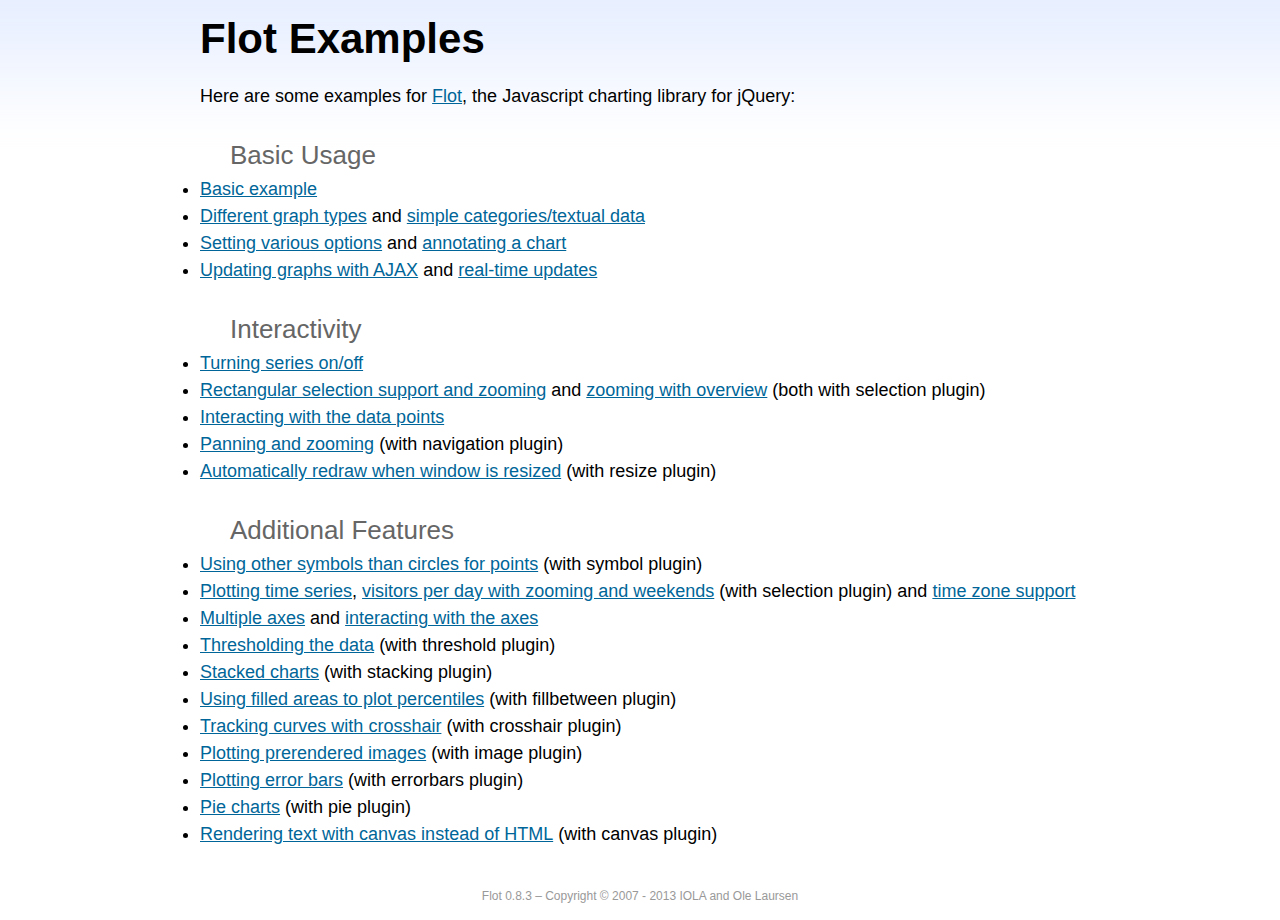
<file: public/bower_components/flot/examples/index.html>
<!DOCTYPE html PUBLIC "-//W3C//DTD HTML 4.01//EN" "http://www.w3.org/TR/html4/strict.dtd">
<html>
<head>
	<meta http-equiv="Content-Type" content="text/html; charset=utf-8">
	<title>Flot Examples</title>
	<link href="examples.css" rel="stylesheet" type="text/css">
	<style>

	h3 {
		margin-top: 30px;
		margin-bottom: 5px;
	}

	</style>
	<script language="javascript" type="text/javascript" src="../jquery.js"></script>
	<script language="javascript" type="text/javascript" src="../jquery.flot.js"></script>
	<script type="text/javascript">

	$(function() {

		// Add the Flot version string to the footer

		$("#footer").prepend("Flot " + $.plot.version + " &ndash; ");
	});

	</script>
</head>
<body>

	<div id="header">
		<h2>Flot Examples</h2>
	</div>

	<div id="content">

		<p>Here are some examples for <a href="http://www.flotcharts.org">Flot</a>, the Javascript charting library for jQuery:</p>

		<h3>Basic Usage</h3>

		<ul>
			<li><a href="basic-usage/index.html">Basic example</a></li>
			<li><a href="series-types/index.html">Different graph types</a> and <a href="categories/index.html">simple categories/textual data</a></li>
			<li><a href="basic-options/index.html">Setting various options</a> and <a href="annotating/index.html">annotating a chart</a></li>
			<li><a href="ajax/index.html">Updating graphs with AJAX</a> and <a href="realtime/index.html">real-time updates</a></li>
		</ul>

		<h3>Interactivity</h3>

		<ul>
			<li><a href="series-toggle/index.html">Turning series on/off</a></li>
			<li><a href="selection/index.html">Rectangular selection support and zooming</a> and <a href="zooming/index.html">zooming with overview</a> (both with selection plugin)</li>
			<li><a href="interacting/index.html">Interacting with the data points</a></li>
			<li><a href="navigate/index.html">Panning and zooming</a> (with navigation plugin)</li>
			<li><a href="resize/index.html">Automatically redraw when window is resized</a> (with resize plugin)</li>
		</ul>

		<h3>Additional Features</h3>

		<ul>
			<li><a href="symbols/index.html">Using other symbols than circles for points</a> (with symbol plugin)</li>
			<li><a href="axes-time/index.html">Plotting time series</a>, <a href="visitors/index.html">visitors per day with zooming and weekends</a> (with selection plugin) and <a href="axes-time-zones/index.html">time zone support</a></li>
			<li><a href="axes-multiple/index.html">Multiple axes</a> and <a href="axes-interacting/index.html">interacting with the axes</a></li>
			<li><a href="threshold/index.html">Thresholding the data</a> (with threshold plugin)</li>
			<li><a href="stacking/index.html">Stacked charts</a> (with stacking plugin)</li>
			<li><a href="percentiles/index.html">Using filled areas to plot percentiles</a> (with fillbetween plugin)</li>
			<li><a href="tracking/index.html">Tracking curves with crosshair</a> (with crosshair plugin)</li>
			<li><a href="image/index.html">Plotting prerendered images</a> (with image plugin)</li>
			<li><a href="series-errorbars/index.html">Plotting error bars</a> (with errorbars plugin)</li>
			<li><a href="series-pie/index.html">Pie charts</a> (with pie plugin)</li>
			<li><a href="canvas/index.html">Rendering text with canvas instead of HTML</a> (with canvas plugin)</li>
		</ul>

	</div>

	<div id="footer">
		Copyright &copy; 2007 - 2013 IOLA and Ole Laursen
	</div>

</body>
</html>
</file>
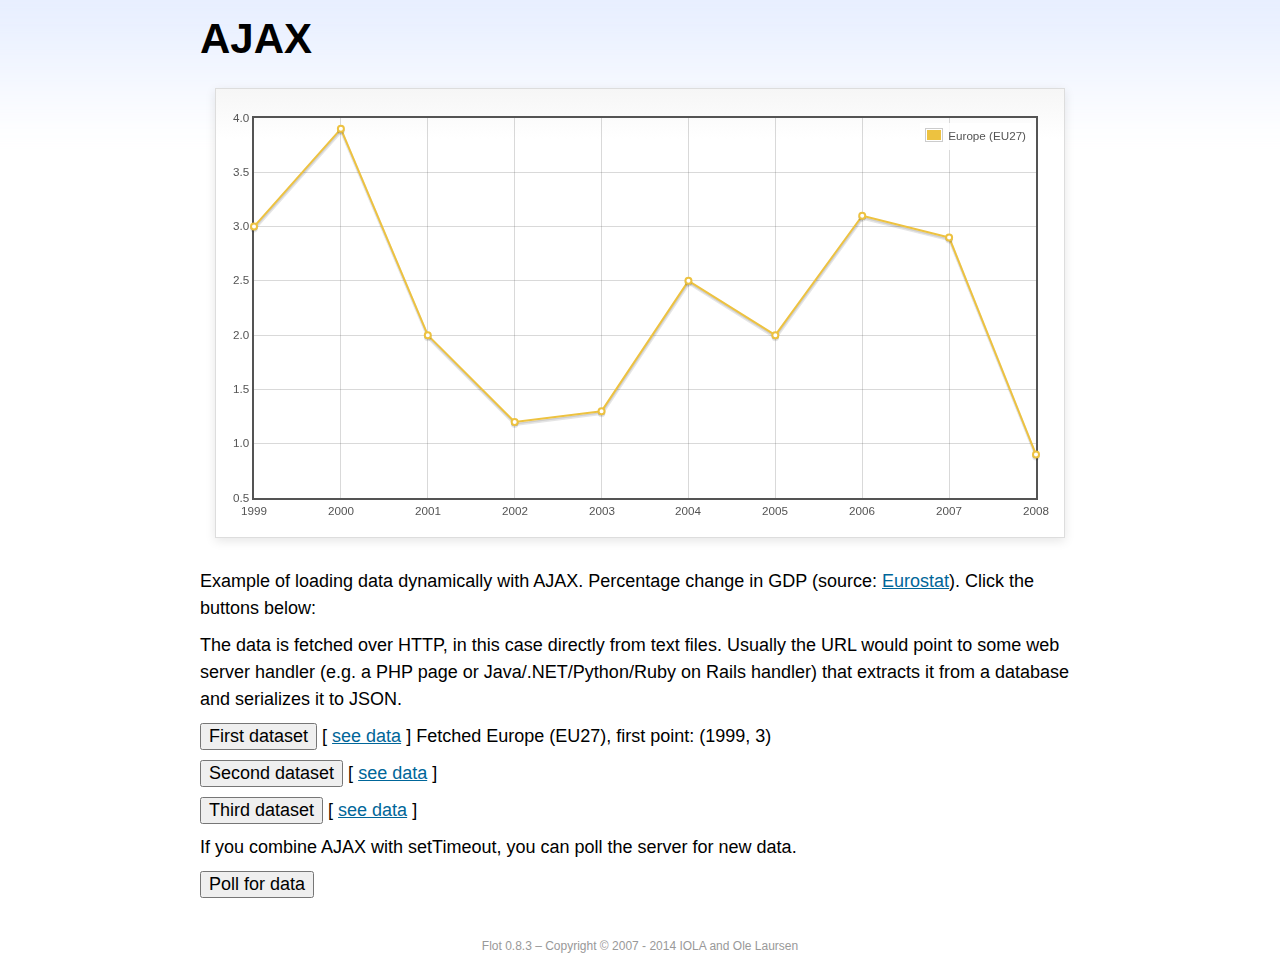
<file: public/bower_components/flot/examples/ajax/index.html>
<!DOCTYPE html PUBLIC "-//W3C//DTD HTML 4.01//EN" "http://www.w3.org/TR/html4/strict.dtd">
<html>
<head>
	<meta http-equiv="Content-Type" content="text/html; charset=utf-8">
	<title>Flot Examples: AJAX</title>
	<link href="../examples.css" rel="stylesheet" type="text/css">
	<!--[if lte IE 8]><script language="javascript" type="text/javascript" src="../../excanvas.min.js"></script><![endif]-->
	<script language="javascript" type="text/javascript" src="../../jquery.js"></script>
	<script language="javascript" type="text/javascript" src="../../jquery.flot.js"></script>
	<script type="text/javascript">

	$(function() {

		var options = {
			lines: {
				show: true
			},
			points: {
				show: true
			},
			xaxis: {
				tickDecimals: 0,
				tickSize: 1
			}
		};

		var data = [];

		$.plot("#placeholder", data, options);

		// Fetch one series, adding to what we already have

		var alreadyFetched = {};

		$("button.fetchSeries").click(function () {

			var button = $(this);

			// Find the URL in the link right next to us, then fetch the data

			var dataurl = button.siblings("a").attr("href");

			function onDataReceived(series) {

				// Extract the first coordinate pair; jQuery has parsed it, so
				// the data is now just an ordinary JavaScript object

				var firstcoordinate = "(" + series.data[0][0] + ", " + series.data[0][1] + ")";
				button.siblings("span").text("Fetched " + series.label + ", first point: " + firstcoordinate);

				// Push the new data onto our existing data array

				if (!alreadyFetched[series.label]) {
					alreadyFetched[series.label] = true;
					data.push(series);
				}

				$.plot("#placeholder", data, options);
			}

			$.ajax({
				url: dataurl,
				type: "GET",
				dataType: "json",
				success: onDataReceived
			});
		});

		// Initiate a recurring data update

		$("button.dataUpdate").click(function () {

			data = [];
			alreadyFetched = {};

			$.plot("#placeholder", data, options);

			var iteration = 0;

			function fetchData() {

				++iteration;

				function onDataReceived(series) {

					// Load all the data in one pass; if we only got partial
					// data we could merge it with what we already have.

					data = [ series ];
					$.plot("#placeholder", data, options);
				}

				// Normally we call the same URL - a script connected to a
				// database - but in this case we only have static example
				// files, so we need to modify the URL.

				$.ajax({
					url: "data-eu-gdp-growth-" + iteration + ".json",
					type: "GET",
					dataType: "json",
					success: onDataReceived
				});

				if (iteration < 5) {
					setTimeout(fetchData, 1000);
				} else {
					data = [];
					alreadyFetched = {};
				}
			}

			setTimeout(fetchData, 1000);
		});

		// Load the first series by default, so we don't have an empty plot

		$("button.fetchSeries:first").click();

		// Add the Flot version string to the footer

		$("#footer").prepend("Flot " + $.plot.version + " &ndash; ");
	});

	</script>
</head>
<body>

	<div id="header">
		<h2>AJAX</h2>
	</div>

	<div id="content">

		<div class="demo-container">
			<div id="placeholder" class="demo-placeholder"></div>
		</div>

		<p>Example of loading data dynamically with AJAX. Percentage change in GDP (source: <a href="http://epp.eurostat.ec.europa.eu/tgm/table.do?tab=table&init=1&plugin=1&language=en&pcode=tsieb020">Eurostat</a>). Click the buttons below:</p>

		<p>The data is fetched over HTTP, in this case directly from text files. Usually the URL would point to some web server handler (e.g. a PHP page or Java/.NET/Python/Ruby on Rails handler) that extracts it from a database and serializes it to JSON.</p>

		<p>
			<button class="fetchSeries">First dataset</button>
			[ <a href="data-eu-gdp-growth.json">see data</a> ]
			<span></span>
		</p>

		<p>
			<button class="fetchSeries">Second dataset</button>
			[ <a href="data-japan-gdp-growth.json">see data</a> ]
			<span></span>
		</p>

		<p>
			<button class="fetchSeries">Third dataset</button>
			[ <a href="data-usa-gdp-growth.json">see data</a> ]
			<span></span>
		</p>

		<p>If you combine AJAX with setTimeout, you can poll the server for new data.</p>

		<p>
			<button class="dataUpdate">Poll for data</button>
		</p>

	</div>

	<div id="footer">
		Copyright &copy; 2007 - 2014 IOLA and Ole Laursen
	</div>

</body>
</html>
</file>
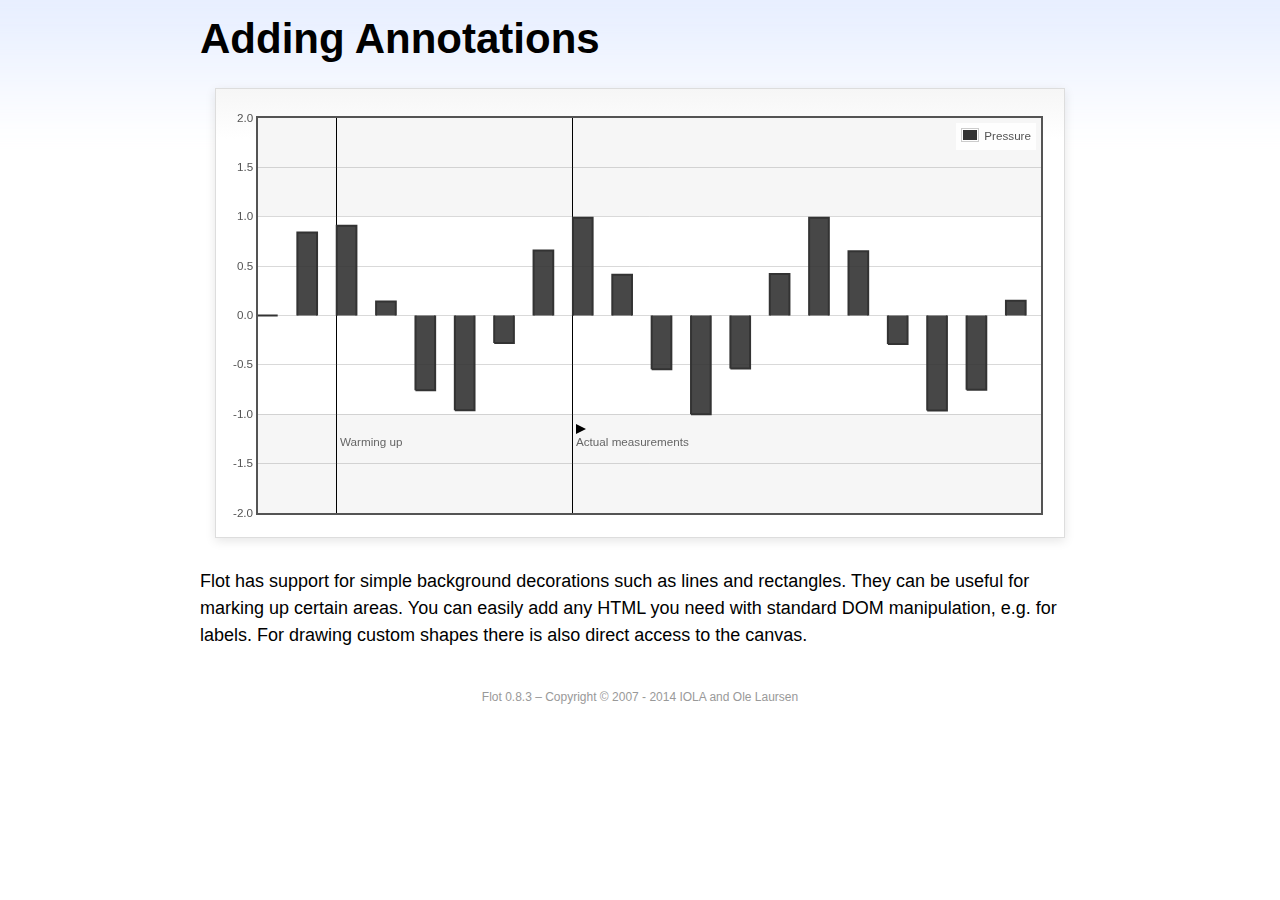
<file: public/bower_components/flot/examples/annotating/index.html>
<!DOCTYPE html PUBLIC "-//W3C//DTD HTML 4.01//EN" "http://www.w3.org/TR/html4/strict.dtd">
<html>
<head>
	<meta http-equiv="Content-Type" content="text/html; charset=utf-8">
	<title>Flot Examples: Adding Annotations</title>
	<link href="../examples.css" rel="stylesheet" type="text/css">
	<!--[if lte IE 8]><script language="javascript" type="text/javascript" src="../../excanvas.min.js"></script><![endif]-->
	<script language="javascript" type="text/javascript" src="../../jquery.js"></script>
	<script language="javascript" type="text/javascript" src="../../jquery.flot.js"></script>
	<script type="text/javascript">

	$(function() {

		var d1 = [];
		for (var i = 0; i < 20; ++i) {
			d1.push([i, Math.sin(i)]);
		}

		var data = [{ data: d1, label: "Pressure", color: "#333" }];

		var markings = [
			{ color: "#f6f6f6", yaxis: { from: 1 } },
			{ color: "#f6f6f6", yaxis: { to: -1 } },
			{ color: "#000", lineWidth: 1, xaxis: { from: 2, to: 2 } },
			{ color: "#000", lineWidth: 1, xaxis: { from: 8, to: 8 } }
		];

		var placeholder = $("#placeholder");

		var plot = $.plot(placeholder, data, {
			bars: { show: true, barWidth: 0.5, fill: 0.9 },
			xaxis: { ticks: [], autoscaleMargin: 0.02 },
			yaxis: { min: -2, max: 2 },
			grid: { markings: markings }
		});

		var o = plot.pointOffset({ x: 2, y: -1.2});

		// Append it to the placeholder that Flot already uses for positioning

		placeholder.append("<div style='position:absolute;left:" + (o.left + 4) + "px;top:" + o.top + "px;color:#666;font-size:smaller'>Warming up</div>");

		o = plot.pointOffset({ x: 8, y: -1.2});
		placeholder.append("<div style='position:absolute;left:" + (o.left + 4) + "px;top:" + o.top + "px;color:#666;font-size:smaller'>Actual measurements</div>");

		// Draw a little arrow on top of the last label to demonstrate canvas
		// drawing

		var ctx = plot.getCanvas().getContext("2d");
		ctx.beginPath();
		o.left += 4;
		ctx.moveTo(o.left, o.top);
		ctx.lineTo(o.left, o.top - 10);
		ctx.lineTo(o.left + 10, o.top - 5);
		ctx.lineTo(o.left, o.top);
		ctx.fillStyle = "#000";
		ctx.fill();

		// Add the Flot version string to the footer

		$("#footer").prepend("Flot " + $.plot.version + " &ndash; ");
	});

	</script>
</head>
<body>

	<div id="header">
		<h2>Adding Annotations</h2>
	</div>

	<div id="content">

		<div class="demo-container">
			<div id="placeholder" class="demo-placeholder"></div>
		</div>

		<p>Flot has support for simple background decorations such as lines and rectangles. They can be useful for marking up certain areas. You can easily add any HTML you need with standard DOM manipulation, e.g. for labels. For drawing custom shapes there is also direct access to the canvas.</p>

	</div>

	<div id="footer">
		Copyright &copy; 2007 - 2014 IOLA and Ole Laursen
	</div>

</body>
</html>
</file>
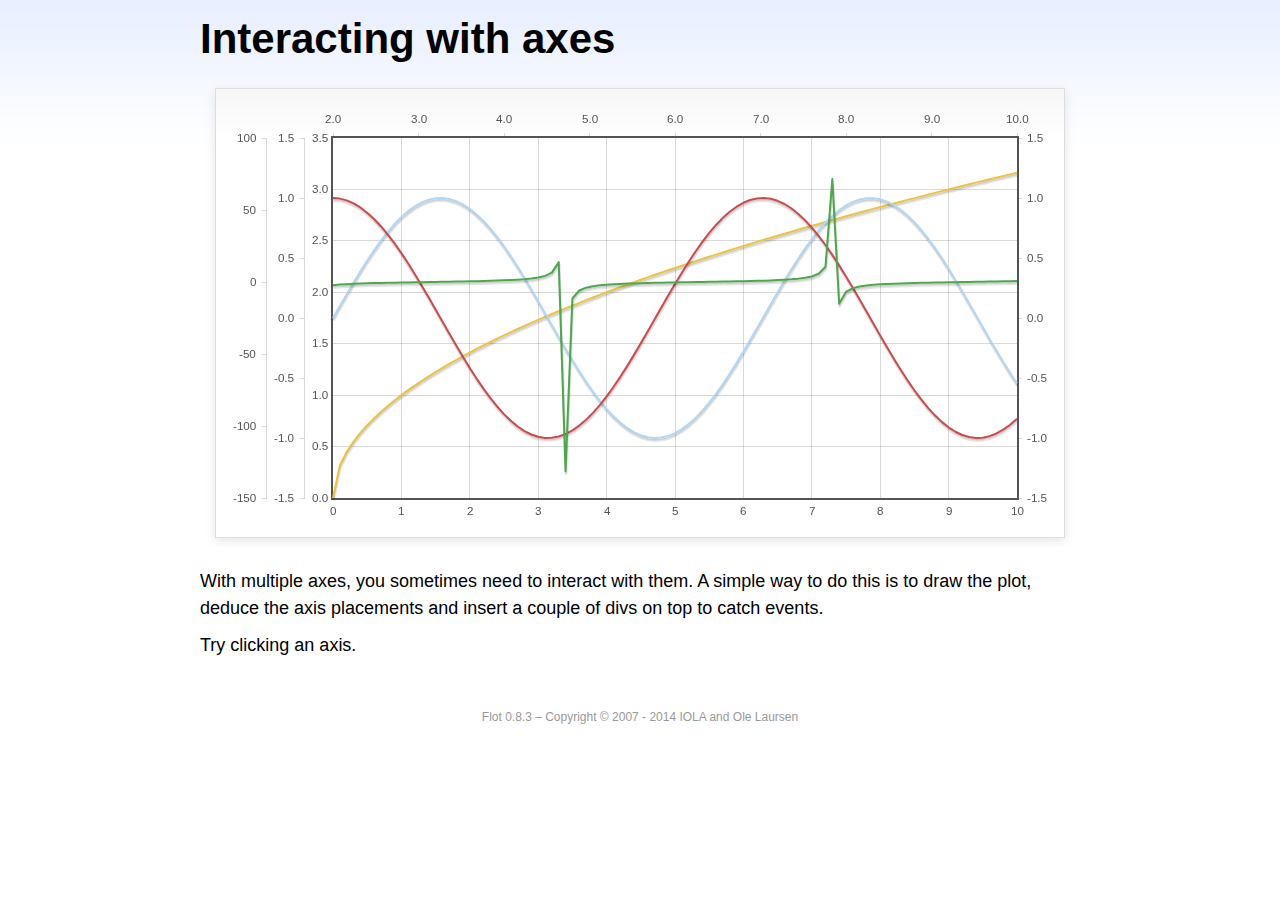
<file: public/bower_components/flot/examples/axes-interacting/index.html>
<!DOCTYPE html PUBLIC "-//W3C//DTD HTML 4.01//EN" "http://www.w3.org/TR/html4/strict.dtd">
<html>
<head>
	<meta http-equiv="Content-Type" content="text/html; charset=utf-8">
	<title>Flot Examples: Interacting with axes</title>
	<link href="../examples.css" rel="stylesheet" type="text/css">
	<!--[if lte IE 8]><script language="javascript" type="text/javascript" src="../../excanvas.min.js"></script><![endif]-->
	<script language="javascript" type="text/javascript" src="../../jquery.js"></script>
	<script language="javascript" type="text/javascript" src="../../jquery.flot.js"></script>
	<script type="text/javascript">

	$(function() {

		function generate(start, end, fn) {
			var res = [];
			for (var i = 0; i <= 100; ++i) {
				var x = start + i / 100 * (end - start);
				res.push([x, fn(x)]);
			}
			return res;
		}

		var data = [
			{ data: generate(0, 10, function (x) { return Math.sqrt(x);}), xaxis: 1, yaxis:1 },
			{ data: generate(0, 10, function (x) { return Math.sin(x);}), xaxis: 1, yaxis:2 },
			{ data: generate(0, 10, function (x) { return Math.cos(x);}), xaxis: 1, yaxis:3 },
			{ data: generate(2, 10, function (x) { return Math.tan(x);}), xaxis: 2, yaxis: 4 }
		];

		var plot = $.plot("#placeholder", data, {
			xaxes: [
				{ position: 'bottom' },
				{ position: 'top'}
			],
			yaxes: [
				{ position: 'left' },
				{ position: 'left' },
				{ position: 'right' },
				{ position: 'left' }
			]
		});

		// Create a div for each axis

		$.each(plot.getAxes(), function (i, axis) {
			if (!axis.show)
				return;

			var box = axis.box;

			$("<div class='axisTarget' style='position:absolute; left:" + box.left + "px; top:" + box.top + "px; width:" + box.width +  "px; height:" + box.height + "px'></div>")
				.data("axis.direction", axis.direction)
				.data("axis.n", axis.n)
				.css({ backgroundColor: "#f00", opacity: 0, cursor: "pointer" })
				.appendTo(plot.getPlaceholder())
				.hover(
					function () { $(this).css({ opacity: 0.10 }) },
					function () { $(this).css({ opacity: 0 }) }
				)
				.click(function () {
					$("#click").text("You clicked the " + axis.direction + axis.n + "axis!")
				});
		});

		// Add the Flot version string to the footer

		$("#footer").prepend("Flot " + $.plot.version + " &ndash; ");
	});

	</script>
</head>
<body>

	<div id="header">
		<h2>Interacting with axes</h2>
	</div>

	<div id="content">

		<div class="demo-container">
			<div id="placeholder" class="demo-placeholder"></div>
		</div>

		<p>With multiple axes, you sometimes need to interact with them. A simple way to do this is to draw the plot, deduce the axis placements and insert a couple of divs on top to catch events.</p>

		<p>Try clicking an axis.</p>

		<p id="click"></p>

	</div>

	<div id="footer">
		Copyright &copy; 2007 - 2014 IOLA and Ole Laursen
	</div>

</body>
</html>
</file>
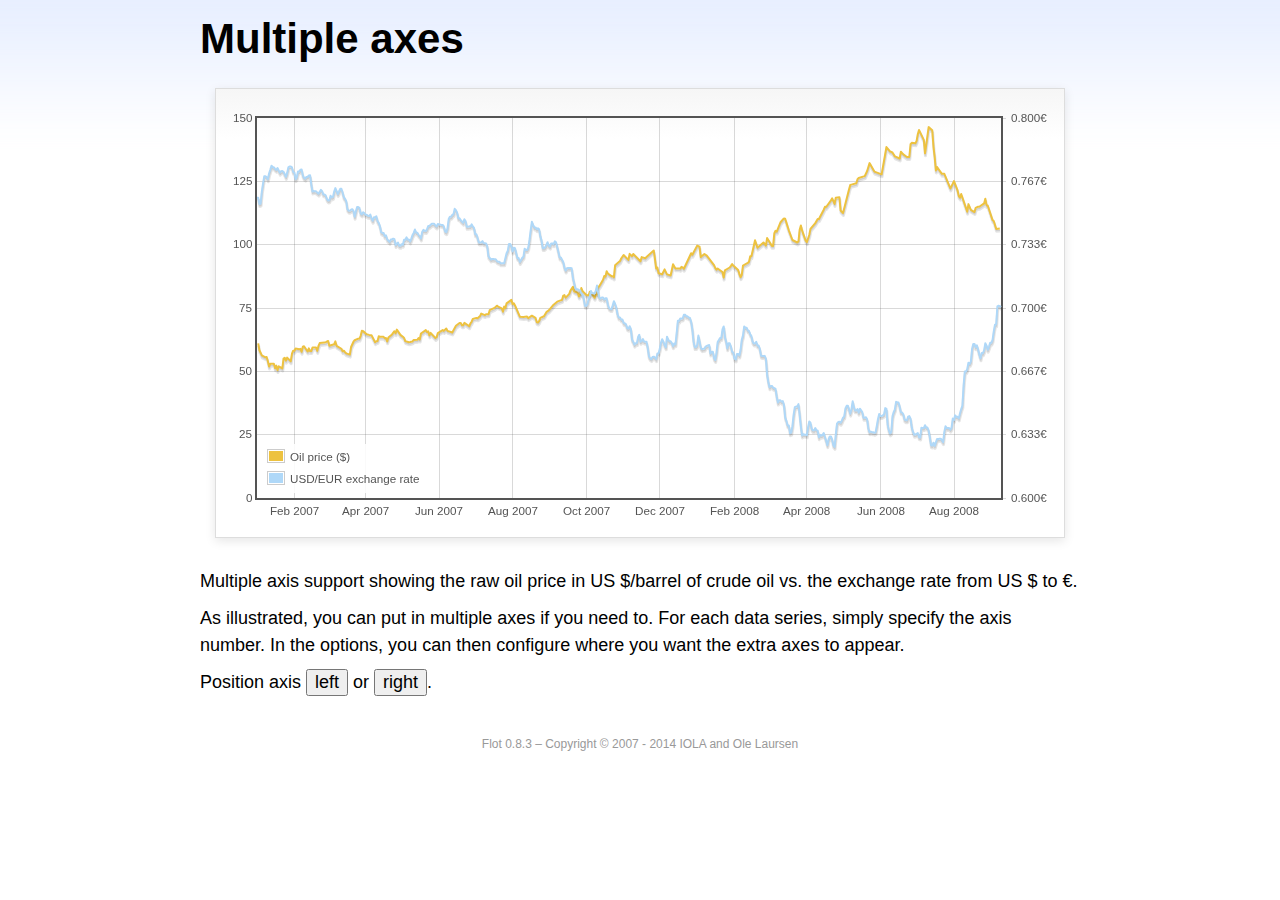
<file: public/bower_components/flot/examples/axes-multiple/index.html>
<!DOCTYPE html PUBLIC "-//W3C//DTD HTML 4.01//EN" "http://www.w3.org/TR/html4/strict.dtd">
<html>
<head>
	<meta http-equiv="Content-Type" content="text/html; charset=utf-8">
	<title>Flot Examples: Multiple Axes</title>
	<link href="../examples.css" rel="stylesheet" type="text/css">
	<!--[if lte IE 8]><script language="javascript" type="text/javascript" src="../../excanvas.min.js"></script><![endif]-->
	<script language="javascript" type="text/javascript" src="../../jquery.js"></script>
	<script language="javascript" type="text/javascript" src="../../jquery.flot.js"></script>
	<script language="javascript" type="text/javascript" src="../../jquery.flot.time.js"></script>
	<script type="text/javascript">

	$(function() {

		var oilprices = [[1167692400000,61.05], [1167778800000,58.32], [1167865200000,57.35], [1167951600000,56.31], [1168210800000,55.55], [1168297200000,55.64], [1168383600000,54.02], [1168470000000,51.88], [1168556400000,52.99], [1168815600000,52.99], [1168902000000,51.21], [1168988400000,52.24], [1169074800000,50.48], [1169161200000,51.99], [1169420400000,51.13], [1169506800000,55.04], [1169593200000,55.37], [1169679600000,54.23], [1169766000000,55.42], [1170025200000,54.01], [1170111600000,56.97], [1170198000000,58.14], [1170284400000,58.14], [1170370800000,59.02], [1170630000000,58.74], [1170716400000,58.88], [1170802800000,57.71], [1170889200000,59.71], [1170975600000,59.89], [1171234800000,57.81], [1171321200000,59.06], [1171407600000,58.00], [1171494000000,57.99], [1171580400000,59.39], [1171839600000,59.39], [1171926000000,58.07], [1172012400000,60.07], [1172098800000,61.14], [1172444400000,61.39], [1172530800000,61.46], [1172617200000,61.79], [1172703600000,62.00], [1172790000000,60.07], [1173135600000,60.69], [1173222000000,61.82], [1173308400000,60.05], [1173654000000,58.91], [1173740400000,57.93], [1173826800000,58.16], [1173913200000,57.55], [1173999600000,57.11], [1174258800000,56.59], [1174345200000,59.61], [1174518000000,61.69], [1174604400000,62.28], [1174860000000,62.91], [1174946400000,62.93], [1175032800000,64.03], [1175119200000,66.03], [1175205600000,65.87], [1175464800000,64.64], [1175637600000,64.38], [1175724000000,64.28], [1175810400000,64.28], [1176069600000,61.51], [1176156000000,61.89], [1176242400000,62.01], [1176328800000,63.85], [1176415200000,63.63], [1176674400000,63.61], [1176760800000,63.10], [1176847200000,63.13], [1176933600000,61.83], [1177020000000,63.38], [1177279200000,64.58], [1177452000000,65.84], [1177538400000,65.06], [1177624800000,66.46], [1177884000000,64.40], [1178056800000,63.68], [1178143200000,63.19], [1178229600000,61.93], [1178488800000,61.47], [1178575200000,61.55], [1178748000000,61.81], [1178834400000,62.37], [1179093600000,62.46], [1179180000000,63.17], [1179266400000,62.55], [1179352800000,64.94], [1179698400000,66.27], [1179784800000,65.50], [1179871200000,65.77], [1179957600000,64.18], [1180044000000,65.20], [1180389600000,63.15], [1180476000000,63.49], [1180562400000,65.08], [1180908000000,66.30], [1180994400000,65.96], [1181167200000,66.93], [1181253600000,65.98], [1181599200000,65.35], [1181685600000,66.26], [1181858400000,68.00], [1182117600000,69.09], [1182204000000,69.10], [1182290400000,68.19], [1182376800000,68.19], [1182463200000,69.14], [1182722400000,68.19], [1182808800000,67.77], [1182895200000,68.97], [1182981600000,69.57], [1183068000000,70.68], [1183327200000,71.09], [1183413600000,70.92], [1183586400000,71.81], [1183672800000,72.81], [1183932000000,72.19], [1184018400000,72.56], [1184191200000,72.50], [1184277600000,74.15], [1184623200000,75.05], [1184796000000,75.92], [1184882400000,75.57], [1185141600000,74.89], [1185228000000,73.56], [1185314400000,75.57], [1185400800000,74.95], [1185487200000,76.83], [1185832800000,78.21], [1185919200000,76.53], [1186005600000,76.86], [1186092000000,76.00], [1186437600000,71.59], [1186696800000,71.47], [1186956000000,71.62], [1187042400000,71.00], [1187301600000,71.98], [1187560800000,71.12], [1187647200000,69.47], [1187733600000,69.26], [1187820000000,69.83], [1187906400000,71.09], [1188165600000,71.73], [1188338400000,73.36], [1188511200000,74.04], [1188856800000,76.30], [1189116000000,77.49], [1189461600000,78.23], [1189548000000,79.91], [1189634400000,80.09], [1189720800000,79.10], [1189980000000,80.57], [1190066400000,81.93], [1190239200000,83.32], [1190325600000,81.62], [1190584800000,80.95], [1190671200000,79.53], [1190757600000,80.30], [1190844000000,82.88], [1190930400000,81.66], [1191189600000,80.24], [1191276000000,80.05], [1191362400000,79.94], [1191448800000,81.44], [1191535200000,81.22], [1191794400000,79.02], [1191880800000,80.26], [1191967200000,80.30], [1192053600000,83.08], [1192140000000,83.69], [1192399200000,86.13], [1192485600000,87.61], [1192572000000,87.40], [1192658400000,89.47], [1192744800000,88.60], [1193004000000,87.56], [1193090400000,87.56], [1193176800000,87.10], [1193263200000,91.86], [1193612400000,93.53], [1193698800000,94.53], [1193871600000,95.93], [1194217200000,93.98], [1194303600000,96.37], [1194476400000,95.46], [1194562800000,96.32], [1195081200000,93.43], [1195167600000,95.10], [1195426800000,94.64], [1195513200000,95.10], [1196031600000,97.70], [1196118000000,94.42], [1196204400000,90.62], [1196290800000,91.01], [1196377200000,88.71], [1196636400000,88.32], [1196809200000,90.23], [1196982000000,88.28], [1197241200000,87.86], [1197327600000,90.02], [1197414000000,92.25], [1197586800000,90.63], [1197846000000,90.63], [1197932400000,90.49], [1198018800000,91.24], [1198105200000,91.06], [1198191600000,90.49], [1198710000000,96.62], [1198796400000,96.00], [1199142000000,99.62], [1199314800000,99.18], [1199401200000,95.09], [1199660400000,96.33], [1199833200000,95.67], [1200351600000,91.90], [1200438000000,90.84], [1200524400000,90.13], [1200610800000,90.57], [1200956400000,89.21], [1201042800000,86.99], [1201129200000,89.85], [1201474800000,90.99], [1201561200000,91.64], [1201647600000,92.33], [1201734000000,91.75], [1202079600000,90.02], [1202166000000,88.41], [1202252400000,87.14], [1202338800000,88.11], [1202425200000,91.77], [1202770800000,92.78], [1202857200000,93.27], [1202943600000,95.46], [1203030000000,95.46], [1203289200000,101.74], [1203462000000,98.81], [1203894000000,100.88], [1204066800000,99.64], [1204153200000,102.59], [1204239600000,101.84], [1204498800000,99.52], [1204585200000,99.52], [1204671600000,104.52], [1204758000000,105.47], [1204844400000,105.15], [1205103600000,108.75], [1205276400000,109.92], [1205362800000,110.33], [1205449200000,110.21], [1205708400000,105.68], [1205967600000,101.84], [1206313200000,100.86], [1206399600000,101.22], [1206486000000,105.90], [1206572400000,107.58], [1206658800000,105.62], [1206914400000,101.58], [1207000800000,100.98], [1207173600000,103.83], [1207260000000,106.23], [1207605600000,108.50], [1207778400000,110.11], [1207864800000,110.14], [1208210400000,113.79], [1208296800000,114.93], [1208383200000,114.86], [1208728800000,117.48], [1208815200000,118.30], [1208988000000,116.06], [1209074400000,118.52], [1209333600000,118.75], [1209420000000,113.46], [1209592800000,112.52], [1210024800000,121.84], [1210111200000,123.53], [1210197600000,123.69], [1210543200000,124.23], [1210629600000,125.80], [1210716000000,126.29], [1211148000000,127.05], [1211320800000,129.07], [1211493600000,132.19], [1211839200000,128.85], [1212357600000,127.76], [1212703200000,138.54], [1212962400000,136.80], [1213135200000,136.38], [1213308000000,134.86], [1213653600000,134.01], [1213740000000,136.68], [1213912800000,135.65], [1214172000000,134.62], [1214258400000,134.62], [1214344800000,134.62], [1214431200000,139.64], [1214517600000,140.21], [1214776800000,140.00], [1214863200000,140.97], [1214949600000,143.57], [1215036000000,145.29], [1215381600000,141.37], [1215468000000,136.04], [1215727200000,146.40], [1215986400000,145.18], [1216072800000,138.74], [1216159200000,134.60], [1216245600000,129.29], [1216332000000,130.65], [1216677600000,127.95], [1216850400000,127.95], [1217282400000,122.19], [1217455200000,124.08], [1217541600000,125.10], [1217800800000,121.41], [1217887200000,119.17], [1217973600000,118.58], [1218060000000,120.02], [1218405600000,114.45], [1218492000000,113.01], [1218578400000,116.00], [1218751200000,113.77], [1219010400000,112.87], [1219096800000,114.53], [1219269600000,114.98], [1219356000000,114.98], [1219701600000,116.27], [1219788000000,118.15], [1219874400000,115.59], [1219960800000,115.46], [1220306400000,109.71], [1220392800000,109.35], [1220565600000,106.23], [1220824800000,106.34]];

		var exchangerates = [[1167606000000,0.7580], [1167692400000,0.7580], [1167778800000,0.75470], [1167865200000,0.75490], [1167951600000,0.76130], [1168038000000,0.76550], [1168124400000,0.76930], [1168210800000,0.76940], [1168297200000,0.76880], [1168383600000,0.76780], [1168470000000,0.77080], [1168556400000,0.77270], [1168642800000,0.77490], [1168729200000,0.77410], [1168815600000,0.77410], [1168902000000,0.77320], [1168988400000,0.77270], [1169074800000,0.77370], [1169161200000,0.77240], [1169247600000,0.77120], [1169334000000,0.7720], [1169420400000,0.77210], [1169506800000,0.77170], [1169593200000,0.77040], [1169679600000,0.7690], [1169766000000,0.77110], [1169852400000,0.7740], [1169938800000,0.77450], [1170025200000,0.77450], [1170111600000,0.7740], [1170198000000,0.77160], [1170284400000,0.77130], [1170370800000,0.76780], [1170457200000,0.76880], [1170543600000,0.77180], [1170630000000,0.77180], [1170716400000,0.77280], [1170802800000,0.77290], [1170889200000,0.76980], [1170975600000,0.76850], [1171062000000,0.76810], [1171148400000,0.7690], [1171234800000,0.7690], [1171321200000,0.76980], [1171407600000,0.76990], [1171494000000,0.76510], [1171580400000,0.76130], [1171666800000,0.76160], [1171753200000,0.76140], [1171839600000,0.76140], [1171926000000,0.76070], [1172012400000,0.76020], [1172098800000,0.76110], [1172185200000,0.76220], [1172271600000,0.76150], [1172358000000,0.75980], [1172444400000,0.75980], [1172530800000,0.75920], [1172617200000,0.75730], [1172703600000,0.75660], [1172790000000,0.75670], [1172876400000,0.75910], [1172962800000,0.75820], [1173049200000,0.75850], [1173135600000,0.76130], [1173222000000,0.76310], [1173308400000,0.76150], [1173394800000,0.760], [1173481200000,0.76130], [1173567600000,0.76270], [1173654000000,0.76270], [1173740400000,0.76080], [1173826800000,0.75830], [1173913200000,0.75750], [1173999600000,0.75620], [1174086000000,0.7520], [1174172400000,0.75120], [1174258800000,0.75120], [1174345200000,0.75170], [1174431600000,0.7520], [1174518000000,0.75110], [1174604400000,0.7480], [1174690800000,0.75090], [1174777200000,0.75310], [1174860000000,0.75310], [1174946400000,0.75270], [1175032800000,0.74980], [1175119200000,0.74930], [1175205600000,0.75040], [1175292000000,0.750], [1175378400000,0.74910], [1175464800000,0.74910], [1175551200000,0.74850], [1175637600000,0.74840], [1175724000000,0.74920], [1175810400000,0.74710], [1175896800000,0.74590], [1175983200000,0.74770], [1176069600000,0.74770], [1176156000000,0.74830], [1176242400000,0.74580], [1176328800000,0.74480], [1176415200000,0.7430], [1176501600000,0.73990], [1176588000000,0.73950], [1176674400000,0.73950], [1176760800000,0.73780], [1176847200000,0.73820], [1176933600000,0.73620], [1177020000000,0.73550], [1177106400000,0.73480], [1177192800000,0.73610], [1177279200000,0.73610], [1177365600000,0.73650], [1177452000000,0.73620], [1177538400000,0.73310], [1177624800000,0.73390], [1177711200000,0.73440], [1177797600000,0.73270], [1177884000000,0.73270], [1177970400000,0.73360], [1178056800000,0.73330], [1178143200000,0.73590], [1178229600000,0.73590], [1178316000000,0.73720], [1178402400000,0.7360], [1178488800000,0.7360], [1178575200000,0.7350], [1178661600000,0.73650], [1178748000000,0.73840], [1178834400000,0.73950], [1178920800000,0.74130], [1179007200000,0.73970], [1179093600000,0.73960], [1179180000000,0.73850], [1179266400000,0.73780], [1179352800000,0.73660], [1179439200000,0.740], [1179525600000,0.74110], [1179612000000,0.74060], [1179698400000,0.74050], [1179784800000,0.74140], [1179871200000,0.74310], [1179957600000,0.74310], [1180044000000,0.74380], [1180130400000,0.74430], [1180216800000,0.74430], [1180303200000,0.74430], [1180389600000,0.74340], [1180476000000,0.74290], [1180562400000,0.74420], [1180648800000,0.7440], [1180735200000,0.74390], [1180821600000,0.74370], [1180908000000,0.74370], [1180994400000,0.74290], [1181080800000,0.74030], [1181167200000,0.73990], [1181253600000,0.74180], [1181340000000,0.74680], [1181426400000,0.7480], [1181512800000,0.7480], [1181599200000,0.7490], [1181685600000,0.74940], [1181772000000,0.75220], [1181858400000,0.75150], [1181944800000,0.75020], [1182031200000,0.74720], [1182117600000,0.74720], [1182204000000,0.74620], [1182290400000,0.74550], [1182376800000,0.74490], [1182463200000,0.74670], [1182549600000,0.74580], [1182636000000,0.74270], [1182722400000,0.74270], [1182808800000,0.7430], [1182895200000,0.74290], [1182981600000,0.7440], [1183068000000,0.7430], [1183154400000,0.74220], [1183240800000,0.73880], [1183327200000,0.73880], [1183413600000,0.73690], [1183500000000,0.73450], [1183586400000,0.73450], [1183672800000,0.73450], [1183759200000,0.73520], [1183845600000,0.73410], [1183932000000,0.73410], [1184018400000,0.7340], [1184104800000,0.73240], [1184191200000,0.72720], [1184277600000,0.72640], [1184364000000,0.72550], [1184450400000,0.72580], [1184536800000,0.72580], [1184623200000,0.72560], [1184709600000,0.72570], [1184796000000,0.72470], [1184882400000,0.72430], [1184968800000,0.72440], [1185055200000,0.72350], [1185141600000,0.72350], [1185228000000,0.72350], [1185314400000,0.72350], [1185400800000,0.72620], [1185487200000,0.72880], [1185573600000,0.73010], [1185660000000,0.73370], [1185746400000,0.73370], [1185832800000,0.73240], [1185919200000,0.72970], [1186005600000,0.73170], [1186092000000,0.73150], [1186178400000,0.72880], [1186264800000,0.72630], [1186351200000,0.72630], [1186437600000,0.72420], [1186524000000,0.72530], [1186610400000,0.72640], [1186696800000,0.7270], [1186783200000,0.73120], [1186869600000,0.73050], [1186956000000,0.73050], [1187042400000,0.73180], [1187128800000,0.73580], [1187215200000,0.74090], [1187301600000,0.74540], [1187388000000,0.74370], [1187474400000,0.74240], [1187560800000,0.74240], [1187647200000,0.74150], [1187733600000,0.74190], [1187820000000,0.74140], [1187906400000,0.73770], [1187992800000,0.73550], [1188079200000,0.73150], [1188165600000,0.73150], [1188252000000,0.7320], [1188338400000,0.73320], [1188424800000,0.73460], [1188511200000,0.73280], [1188597600000,0.73230], [1188684000000,0.7340], [1188770400000,0.7340], [1188856800000,0.73360], [1188943200000,0.73510], [1189029600000,0.73460], [1189116000000,0.73210], [1189202400000,0.72940], [1189288800000,0.72660], [1189375200000,0.72660], [1189461600000,0.72540], [1189548000000,0.72420], [1189634400000,0.72130], [1189720800000,0.71970], [1189807200000,0.72090], [1189893600000,0.7210], [1189980000000,0.7210], [1190066400000,0.7210], [1190152800000,0.72090], [1190239200000,0.71590], [1190325600000,0.71330], [1190412000000,0.71050], [1190498400000,0.70990], [1190584800000,0.70990], [1190671200000,0.70930], [1190757600000,0.70930], [1190844000000,0.70760], [1190930400000,0.7070], [1191016800000,0.70490], [1191103200000,0.70120], [1191189600000,0.70110], [1191276000000,0.70190], [1191362400000,0.70460], [1191448800000,0.70630], [1191535200000,0.70890], [1191621600000,0.70770], [1191708000000,0.70770], [1191794400000,0.70770], [1191880800000,0.70910], [1191967200000,0.71180], [1192053600000,0.70790], [1192140000000,0.70530], [1192226400000,0.7050], [1192312800000,0.70550], [1192399200000,0.70550], [1192485600000,0.70450], [1192572000000,0.70510], [1192658400000,0.70510], [1192744800000,0.70170], [1192831200000,0.70], [1192917600000,0.69950], [1193004000000,0.69940], [1193090400000,0.70140], [1193176800000,0.70360], [1193263200000,0.70210], [1193349600000,0.70020], [1193436000000,0.69670], [1193522400000,0.6950], [1193612400000,0.6950], [1193698800000,0.69390], [1193785200000,0.6940], [1193871600000,0.69220], [1193958000000,0.69190], [1194044400000,0.69140], [1194130800000,0.68940], [1194217200000,0.68910], [1194303600000,0.69040], [1194390000000,0.6890], [1194476400000,0.68340], [1194562800000,0.68230], [1194649200000,0.68070], [1194735600000,0.68150], [1194822000000,0.68150], [1194908400000,0.68470], [1194994800000,0.68590], [1195081200000,0.68220], [1195167600000,0.68270], [1195254000000,0.68370], [1195340400000,0.68230], [1195426800000,0.68220], [1195513200000,0.68220], [1195599600000,0.67920], [1195686000000,0.67460], [1195772400000,0.67350], [1195858800000,0.67310], [1195945200000,0.67420], [1196031600000,0.67440], [1196118000000,0.67390], [1196204400000,0.67310], [1196290800000,0.67610], [1196377200000,0.67610], [1196463600000,0.67850], [1196550000000,0.68180], [1196636400000,0.68360], [1196722800000,0.68230], [1196809200000,0.68050], [1196895600000,0.67930], [1196982000000,0.68490], [1197068400000,0.68330], [1197154800000,0.68250], [1197241200000,0.68250], [1197327600000,0.68160], [1197414000000,0.67990], [1197500400000,0.68130], [1197586800000,0.68090], [1197673200000,0.68680], [1197759600000,0.69330], [1197846000000,0.69330], [1197932400000,0.69450], [1198018800000,0.69440], [1198105200000,0.69460], [1198191600000,0.69640], [1198278000000,0.69650], [1198364400000,0.69560], [1198450800000,0.69560], [1198537200000,0.6950], [1198623600000,0.69480], [1198710000000,0.69280], [1198796400000,0.68870], [1198882800000,0.68240], [1198969200000,0.67940], [1199055600000,0.67940], [1199142000000,0.68030], [1199228400000,0.68550], [1199314800000,0.68240], [1199401200000,0.67910], [1199487600000,0.67830], [1199574000000,0.67850], [1199660400000,0.67850], [1199746800000,0.67970], [1199833200000,0.680], [1199919600000,0.68030], [1200006000000,0.68050], [1200092400000,0.6760], [1200178800000,0.6770], [1200265200000,0.6770], [1200351600000,0.67360], [1200438000000,0.67260], [1200524400000,0.67640], [1200610800000,0.68210], [1200697200000,0.68310], [1200783600000,0.68420], [1200870000000,0.68420], [1200956400000,0.68870], [1201042800000,0.69030], [1201129200000,0.68480], [1201215600000,0.68240], [1201302000000,0.67880], [1201388400000,0.68140], [1201474800000,0.68140], [1201561200000,0.67970], [1201647600000,0.67690], [1201734000000,0.67650], [1201820400000,0.67330], [1201906800000,0.67290], [1201993200000,0.67580], [1202079600000,0.67580], [1202166000000,0.6750], [1202252400000,0.6780], [1202338800000,0.68330], [1202425200000,0.68560], [1202511600000,0.69030], [1202598000000,0.68960], [1202684400000,0.68960], [1202770800000,0.68820], [1202857200000,0.68790], [1202943600000,0.68620], [1203030000000,0.68520], [1203116400000,0.68230], [1203202800000,0.68130], [1203289200000,0.68130], [1203375600000,0.68220], [1203462000000,0.68020], [1203548400000,0.68020], [1203634800000,0.67840], [1203721200000,0.67480], [1203807600000,0.67470], [1203894000000,0.67470], [1203980400000,0.67480], [1204066800000,0.67330], [1204153200000,0.6650], [1204239600000,0.66110], [1204326000000,0.65830], [1204412400000,0.6590], [1204498800000,0.6590], [1204585200000,0.65810], [1204671600000,0.65780], [1204758000000,0.65740], [1204844400000,0.65320], [1204930800000,0.65020], [1205017200000,0.65140], [1205103600000,0.65140], [1205190000000,0.65070], [1205276400000,0.6510], [1205362800000,0.64890], [1205449200000,0.64240], [1205535600000,0.64060], [1205622000000,0.63820], [1205708400000,0.63820], [1205794800000,0.63410], [1205881200000,0.63440], [1205967600000,0.63780], [1206054000000,0.64390], [1206140400000,0.64780], [1206226800000,0.64810], [1206313200000,0.64810], [1206399600000,0.64940], [1206486000000,0.64380], [1206572400000,0.63770], [1206658800000,0.63290], [1206745200000,0.63360], [1206831600000,0.63330], [1206914400000,0.63330], [1207000800000,0.6330], [1207087200000,0.63710], [1207173600000,0.64030], [1207260000000,0.63960], [1207346400000,0.63640], [1207432800000,0.63560], [1207519200000,0.63560], [1207605600000,0.63680], [1207692000000,0.63570], [1207778400000,0.63540], [1207864800000,0.6320], [1207951200000,0.63320], [1208037600000,0.63280], [1208124000000,0.63310], [1208210400000,0.63420], [1208296800000,0.63210], [1208383200000,0.63020], [1208469600000,0.62780], [1208556000000,0.63080], [1208642400000,0.63240], [1208728800000,0.63240], [1208815200000,0.63070], [1208901600000,0.62770], [1208988000000,0.62690], [1209074400000,0.63350], [1209160800000,0.63920], [1209247200000,0.640], [1209333600000,0.64010], [1209420000000,0.63960], [1209506400000,0.64070], [1209592800000,0.64230], [1209679200000,0.64290], [1209765600000,0.64720], [1209852000000,0.64850], [1209938400000,0.64860], [1210024800000,0.64670], [1210111200000,0.64440], [1210197600000,0.64670], [1210284000000,0.65090], [1210370400000,0.64780], [1210456800000,0.64610], [1210543200000,0.64610], [1210629600000,0.64680], [1210716000000,0.64490], [1210802400000,0.6470], [1210888800000,0.64610], [1210975200000,0.64520], [1211061600000,0.64220], [1211148000000,0.64220], [1211234400000,0.64250], [1211320800000,0.64140], [1211407200000,0.63660], [1211493600000,0.63460], [1211580000000,0.6350], [1211666400000,0.63460], [1211752800000,0.63460], [1211839200000,0.63430], [1211925600000,0.63460], [1212012000000,0.63790], [1212098400000,0.64160], [1212184800000,0.64420], [1212271200000,0.64310], [1212357600000,0.64310], [1212444000000,0.64350], [1212530400000,0.6440], [1212616800000,0.64730], [1212703200000,0.64690], [1212789600000,0.63860], [1212876000000,0.63560], [1212962400000,0.6340], [1213048800000,0.63460], [1213135200000,0.6430], [1213221600000,0.64520], [1213308000000,0.64670], [1213394400000,0.65060], [1213480800000,0.65040], [1213567200000,0.65030], [1213653600000,0.64810], [1213740000000,0.64510], [1213826400000,0.6450], [1213912800000,0.64410], [1213999200000,0.64140], [1214085600000,0.64090], [1214172000000,0.64090], [1214258400000,0.64280], [1214344800000,0.64310], [1214431200000,0.64180], [1214517600000,0.63710], [1214604000000,0.63490], [1214690400000,0.63330], [1214776800000,0.63340], [1214863200000,0.63380], [1214949600000,0.63420], [1215036000000,0.6320], [1215122400000,0.63180], [1215208800000,0.6370], [1215295200000,0.63680], [1215381600000,0.63680], [1215468000000,0.63830], [1215554400000,0.63710], [1215640800000,0.63710], [1215727200000,0.63550], [1215813600000,0.6320], [1215900000000,0.62770], [1215986400000,0.62760], [1216072800000,0.62910], [1216159200000,0.62740], [1216245600000,0.62930], [1216332000000,0.63110], [1216418400000,0.6310], [1216504800000,0.63120], [1216591200000,0.63120], [1216677600000,0.63040], [1216764000000,0.62940], [1216850400000,0.63480], [1216936800000,0.63780], [1217023200000,0.63680], [1217109600000,0.63680], [1217196000000,0.63680], [1217282400000,0.6360], [1217368800000,0.6370], [1217455200000,0.64180], [1217541600000,0.64110], [1217628000000,0.64350], [1217714400000,0.64270], [1217800800000,0.64270], [1217887200000,0.64190], [1217973600000,0.64460], [1218060000000,0.64680], [1218146400000,0.64870], [1218232800000,0.65940], [1218319200000,0.66660], [1218405600000,0.66660], [1218492000000,0.66780], [1218578400000,0.67120], [1218664800000,0.67050], [1218751200000,0.67180], [1218837600000,0.67840], [1218924000000,0.68110], [1219010400000,0.68110], [1219096800000,0.67940], [1219183200000,0.68040], [1219269600000,0.67810], [1219356000000,0.67560], [1219442400000,0.67350], [1219528800000,0.67630], [1219615200000,0.67620], [1219701600000,0.67770], [1219788000000,0.68150], [1219874400000,0.68020], [1219960800000,0.6780], [1220047200000,0.67960], [1220133600000,0.68170], [1220220000000,0.68170], [1220306400000,0.68320], [1220392800000,0.68770], [1220479200000,0.69120], [1220565600000,0.69140], [1220652000000,0.70090], [1220738400000,0.70120], [1220824800000,0.7010], [1220911200000,0.70050]];

		function euroFormatter(v, axis) {
			return v.toFixed(axis.tickDecimals) + "€";
		}

		function doPlot(position) {
			$.plot("#placeholder", [
				{ data: oilprices, label: "Oil price ($)" },
				{ data: exchangerates, label: "USD/EUR exchange rate", yaxis: 2 }
			], {
				xaxes: [ { mode: "time" } ],
				yaxes: [ { min: 0 }, {
					// align if we are to the right
					alignTicksWithAxis: position == "right" ? 1 : null,
					position: position,
					tickFormatter: euroFormatter
				} ],
				legend: { position: "sw" }
			});
		}

		doPlot("right");

		$("button").click(function () {
			doPlot($(this).text());
		});

		// Add the Flot version string to the footer

		$("#footer").prepend("Flot " + $.plot.version + " &ndash; ");
	});

	</script>
</head>
<body>

	<div id="header">
		<h2>Multiple axes</h2>
	</div>

	<div id="content">

		<div class="demo-container">
			<div id="placeholder" class="demo-placeholder"></div>
		</div>

		<p>Multiple axis support showing the raw oil price in US $/barrel of crude oil vs. the exchange rate from US $ to €.</p>

		<p>As illustrated, you can put in multiple axes if you need to. For each data series, simply specify the axis number. In the options, you can then configure where you want the extra axes to appear.</p>

		<p>Position axis <button>left</button> or <button>right</button>.</p>

	</div>

	<div id="footer">
		Copyright &copy; 2007 - 2014 IOLA and Ole Laursen
	</div>

</body>
</html>
</file>
<file: public/bower_components/flot/examples/examples.css>
* {	padding: 0; margin: 0; vertical-align: top; }

body {
	background: url(background.png) repeat-x;
	font: 18px/1.5em "proxima-nova", Helvetica, Arial, sans-serif;
}

a {	color: #069; }
a:hover { color: #28b; }

h2 {
	margin-top: 15px;
	font: normal 32px "omnes-pro", Helvetica, Arial, sans-serif;
}

h3 {
	margin-left: 30px;
	font: normal 26px "omnes-pro", Helvetica, Arial, sans-serif;
	color: #666;
}

p {
	margin-top: 10px;
}

button {
	font-size: 18px;
	padding: 1px 7px;
}

input {
	font-size: 18px;
}

input[type=checkbox] {
	margin: 7px;
}

#header {
	position: relative;
	width: 900px;
	margin: auto;
}

#header h2 {
	margin-left: 10px;
	vertical-align: middle;
	font-size: 42px;
	font-weight: bold;
	text-decoration: none;
	color: #000;
}

#content {
	width: 880px;
	margin: 0 auto;
	padding: 10px;
}

#footer {
	margin-top: 25px;
	margin-bottom: 10px;
	text-align: center;
	font-size: 12px;
	color: #999;
}

.demo-container {
	box-sizing: border-box;
	width: 850px;
	height: 450px;
	padding: 20px 15px 15px 15px;
	margin: 15px auto 30px auto;
	border: 1px solid #ddd;
	background: #fff;
	background: linear-gradient(#f6f6f6 0, #fff 50px);
	background: -o-linear-gradient(#f6f6f6 0, #fff 50px);
	background: -ms-linear-gradient(#f6f6f6 0, #fff 50px);
	background: -moz-linear-gradient(#f6f6f6 0, #fff 50px);
	background: -webkit-linear-gradient(#f6f6f6 0, #fff 50px);
	box-shadow: 0 3px 10px rgba(0,0,0,0.15);
	-o-box-shadow: 0 3px 10px rgba(0,0,0,0.1);
	-ms-box-shadow: 0 3px 10px rgba(0,0,0,0.1);
	-moz-box-shadow: 0 3px 10px rgba(0,0,0,0.1);
	-webkit-box-shadow: 0 3px 10px rgba(0,0,0,0.1);
}

.demo-placeholder {
	width: 100%;
	height: 100%;
	font-size: 14px;
	line-height: 1.2em;
}

.legend table {
	border-spacing: 5px;
}
</file>
